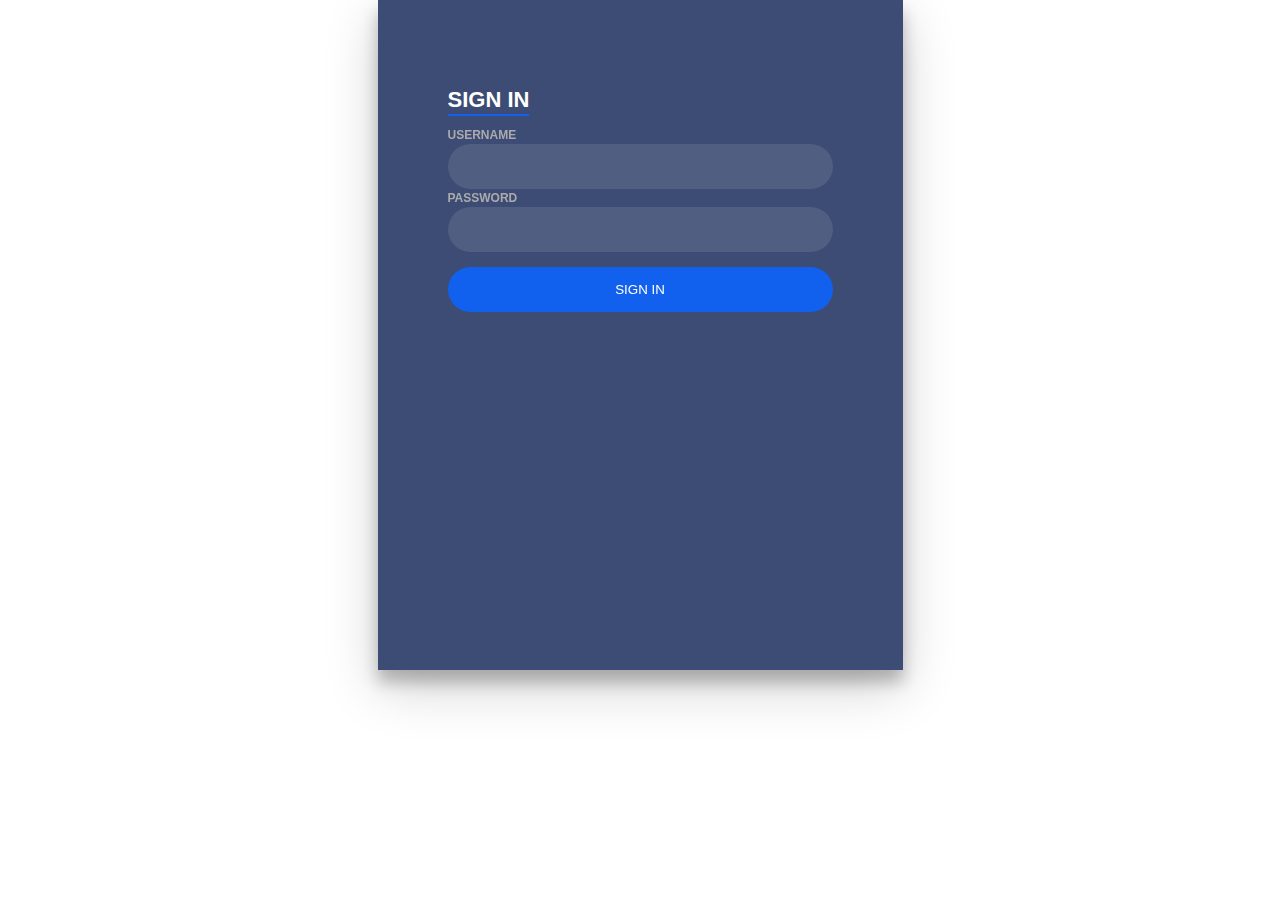
<file: login.html>
<!DOCTYPE html>
<html lang="en">
<head>
	<title>LogIn</title>
  <style>
	body{
    margin:0;
    color:#6a6f8c;
		background:url(http://localhost:81/clinic_booking/img/pic2.jpg);
    font:600 16px/18px 'Open Sans',sans-serif;
  }
  *,:after,:before{box-sizing:border-box}
  .clearfix:after,.clearfix:before{content:'';display:table}
  .clearfix:after{clear:both;display:block}
  a{color:inherit;text-decoration:none}

  .login-wrap{
    width:100%;
    margin:auto;
    max-width:525px;
    min-height:670px;
    position:relative;
    background:url(https://raw.githubusercontent.com/khadkamhn/day-01-login-form/master/img/bg.jpg) no-repeat center;
    box-shadow:0 12px 15px 0 rgba(0,0,0,.24),0 17px 50px 0 rgba(0,0,0,.19);
  }
  .login-html{
    width:100%;
    height:100%;
    position:absolute;
    padding:90px 70px 50px 70px;
    background:rgba(40,57,101,.9);
  }
  .login-html .sign-in-htm,
  .login-html .sign-up-htm{
    top:0;
    left:0;
    right:0;
    bottom:0;
    position:absolute;
    transform:rotateY(180deg);
    backface-visibility:hidden;
    transition:all .4s linear;
  }
  .login-html .sign-in,
  .login-html .sign-up,
  .login-form .group .check{
    display:none;
  }
  .login-html .tab,
  .login-form .group .label,
  .login-form .group .button{
    text-transform:uppercase;
  }
  .login-html .tab{
    font-size:22px;
    margin-right:15px;
    padding-bottom:5px;
    margin:0 15px 10px 0;
    display:inline-block;
    border-bottom:2px solid transparent;
  }
  .login-html .sign-in:checked + .tab,
  .login-html .sign-up:checked + .tab{
    color:#fff;
    border-color:#1161ee;
  }
  .login-form{
    min-height:345px;
    position:relative;
    perspective:1000px;
    transform-style:preserve-3d;
  }
  .login-form .group{
    margin-bottom:15px;
  }
  .login-form .group .label,
  .login-form .group .input,
  .login-form .group .button{
    width:100%;
    color:#fff;
    display:block;
  }
  .login-form .group .input,
  .login-form .group .button{
    border:none;
    padding:15px 20px;
    border-radius:25px;
    background:rgba(255,255,255,.1);
  }
  .login-form .group input[data-type="password"]{
    text-security:circle;
    -webkit-text-security:circle;
  }
  .login-form .group .label{
    color:#aaa;
    font-size:12px;
  }
  .login-form .group .button{
    background:#1161ee;
  }
  .login-form .group label .icon{
    width:15px;
    height:15px;
    border-radius:2px;
    position:relative;
    display:inline-block;
    background:rgba(255,255,255,.1);
  }
  .login-form .group label .icon:before,
  .login-form .group label .icon:after{
    content:'';
    width:10px;
    height:2px;
    background:#fff;
    position:absolute;
    transition:all .2s ease-in-out 0s;
  }
  .login-form .group label .icon:before{
    left:3px;
    width:5px;
    bottom:6px;
    transform:scale(0) rotate(0);
  }
  .login-form .group label .icon:after{
    top:6px;
    right:0;
    transform:scale(0) rotate(0);
  }
  .login-form .group .check:checked + label{
    color:#fff;
  }
  .login-form .group .check:checked + label .icon{
    background:#1161ee;
  }
  .login-form .group .check:checked + label .icon:before{
    transform:scale(1) rotate(45deg);
  }
  .login-form .group .check:checked + label .icon:after{
    transform:scale(1) rotate(-45deg);
  }
  .login-html .sign-in:checked + .tab + .sign-up + .tab + .login-form .sign-in-htm{
    transform:rotate(0);
  }
  .login-html .sign-up:checked + .tab + .login-form .sign-up-htm{
    transform:rotate(0);
  }

  .hr{
    height:2px;
    margin:60px 0 50px 0;
    background:rgba(255,255,255,.2);
  }
  .foot-lnk{
    text-align:center;
  }
	</style>
	</head>
<body >
	<form action="login.php" method="POST">
	<div class="login-wrap">
		<div class="login-html">
			<input id="tab-1" type="radio" name="tab" class="sign-in" checked><label for="tab-1" class="tab">Sign In</label>
			<input id="tab-2" type="radio" name="tab" class="sign-up"><label for="tab-2" class="tab"></label>
			<div class="login-form">
				<div class="sign-in-htm">
					<div class="group">
							<div class="form-input">
								<label for="user" class="label">Username </label>
								<input name="uname" type="text" class="input" required>
							</div>
							<div class="group">
								<label for="pass" class="label">Password</label>
								<input name="pass" type="password" class="input" data-type="password" required>
							</div>
							<div class="group">
								<input type="submit" class="button" value="Sign In">
							</div>
						</div>
					</div>
				</div>
						</form>

			</div>
		</div>

	</div>



</body>
</html>
</file>
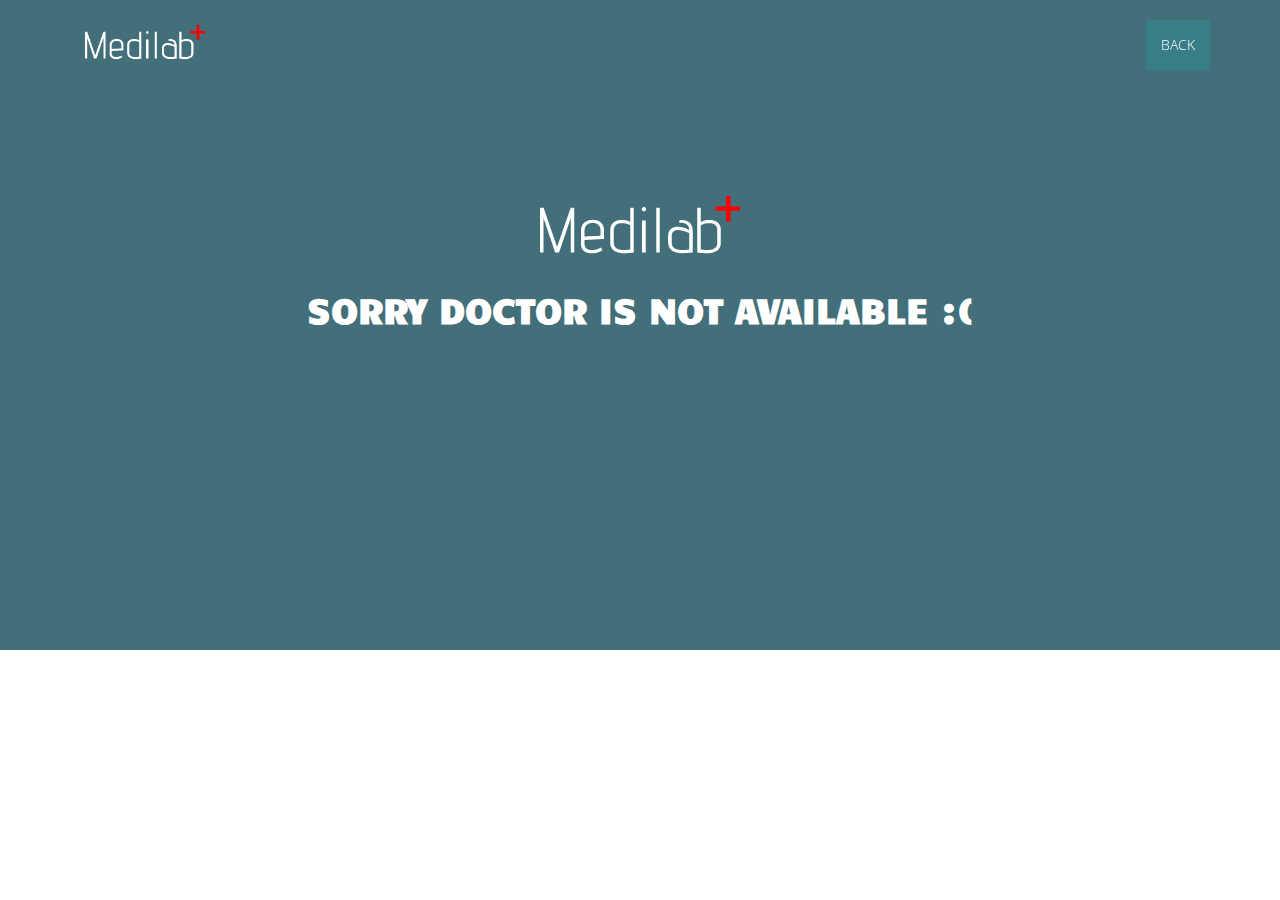
<file: page.html>
<!DOCTYPE html>
<html lang="en">

<head>
  <meta charset="utf-8">
  <meta name="viewport" content="width=device-width, initial-scale=1">
  <title>Medilab Clinic</title>
  <meta name="description" content="Free Bootstrap Theme by BootstrapMade.com">
  <meta name="keywords" content="free website templates, free bootstrap themes, free template, free bootstrap, free website template">


    <link rel="stylesheet" type="text/css" href="https://fonts.googleapis.com/css?family=Open+Sans|Raleway|Candal">
    <link rel="stylesheet" type="text/css" href="css/font-awesome.min.css">
    <link rel="stylesheet" type="text/css" href="css/bootstrap.min.css">
<style>

body {
	font-family: 'Open Sans', sans-serif;
	line-height: 20px;
	color: #999999;
	font-size: 300;
	font-size: 16px;
}
ol, ul {
	list-style: none;
}
blockquote, q {
	quotes: none;
}
blockquote:before, blockquote:after,
q:before, q:after {
	content: '';
	content: none;
}
table {
	border-collapse: collapse;
	border-spacing: 0;
}
h1, h2, h3, h4, h5, h6
{
	font-family: 'Raleway', sans-serif;
	font-weight: 600;
	color: #222222;
}
a, a:hover, a:focus, a:active{
    outline: none;
}

.section-padding{
	padding: 60px 0px;

}
h2 {
    line-height: 20px;
    margin: 0;
    font-size: 28px;
    font-weight: 700;
    text-transform: uppercase;
}
hr.botm-line {
    height: 3px;
    width: 60px;
    background: #ffb737;
    position: relative;
    border: 0;
    margin: 20px 0 20px 0;
}

/***************************************
banner
***************************************/
.navbar {
    margin-bottom: 0px;
    border: 0px;
}
.navbar {
    border-radius: 0px;
}
.navbar-default {
    background-color: #fff;
    padding: 20px 0;
    transition: all 0.3s;
}
.navbar-default {
    background-color: transparent;
    border: 0px;
}
.navbar {
    border-radius: 0px;
}

.navbar-brand
{
	font-family: 'Chewy', cursive;
	font-size: 32px;
}

.navbar-brand img {
    padding-top: 2px;
    width: 120px !important;
}

.navbar-default .navbar-brand, .navbar-default .navbar-brand:hover, .navbar-default .navbar-brand:focus {
    color: #EA6045;
}

.top-nav-collapse {
    padding: 0;
    background: rgba(28,74,90, 0.9);
}

.white, .white:hover, .white:focus
{
	color: #fff;
	width: 100% !important;
}
.block
{
	display: block;
}
.navbar-default .navbar-nav > .active > a, .navbar-default .navbar-nav > .active > a:focus, .navbar-default .navbar-nav > .active > a:hover {
    color: #fff;
    text-transform: uppercase;
    background-color: rgba(12, 184, 182, 0.21);
}
.navbar-default .navbar-nav > li > a
{
	color: #fff;
	text-transform: uppercase;
	font-size: 14px;
	font-weight: 300;
}
.navbar-default .navbar-nav > li > a:hover, .navbar-default .navbar-nav > li > a:focus
{
	color: #fff;
    text-transform: uppercase;
    background-color: rgba(12, 184, 182, 0.21);
}
.affix {
    background-color: #ffffff !important;
}
.affix .navbar-nav > li > a:hover, .affix .navbar-nav > li > a:focus
{
    background-color: rgba(12, 184, 182) !important;
}
#banner{
	background: url('http://localhost:81/clinic_booking/img/pic2.jpg') no-repeat fixed;
	background-size: cover;
	min-height: 650px;
	position: relative;
}
.bg-color{
	background-color: RGBA(13, 70, 83, 0.78);
	min-height: 650px;
}
.banner-info{
	padding-top: 190px;
}
.banner-logo img{
	display: inline-block;
}
.banner-text{
	color: #fff;
}
.banner-text h1{
	font-family: 'Candal', sans-serif;
	font-size: 35px;
	text-transform: uppercase;
	padding-bottom:15px;
}
.btn-appoint, .btn-appoint:hover, .btn-appoint:focus{
	margin-top: 30px;
	padding: 10px 20px;
	font-size: 12px;
	background-color: rgba(12, 184, 182, 0.91);
	border-radius: 3px;
	color: #fff;
}
.overlay-detail a i {
    text-align: center;
    position: absolute;
    bottom: 25px;
    font-size: 38px;
    color: #fff;
    margin: 0 auto;
}
.text-primary i{
    padding-top: 8px;
    display: inline-block;
}
/***************************************
services
***************************************/
.icon i{
	color: #0cb8b6;
	font-size: 45px;
	margin-bottom: 25px;
}
.service-info{
	margin-bottom: 20px;
}
.icon-info h4{
	padding-bottom: 15px;
}
.icon-info p{
	font-size: 15px !important;
}
/***************************************
cta-1
***************************************/
.schedule-tab {
	background-color: #0CB8B6;
	float: left;
}
.medi-info{
	border-right: 1px solid #fff;
}
.medi-info, .time-info{
	padding: 20px;
	color: #fff;
}
.medi-info h3, .time-info h3{
	padding-bottom: 16px;
	color: #fff;
	font-weight: 600;
}
.medi-info-btn, .medi-info-btn:hover, .medi-info-btn:focus {
    margin: 15px 0px 5px;
    display: inline-block;
    border: solid white 2px;
    padding: 3px 8px;
    font-size: 12px;
    color: #fff;
    font-weight: 400 !important;
    cursor: pointer;
}
td {
    border: 0px solid #ededed;
    border-top: 1px solid rgba(216, 216, 216, 0.5);
    padding: 6px 10px 6px 0;
}
.medi-info, .time-info{
    font-size: 14px;
}
/***************************************
about
***************************************/
#about{
    background-color: rgba(238, 238, 238, 0.15);
}
.lg-line{
	line-height: 1.4;
	font-size: 28px;
}
.more-features-box-text-icon {
    float: left;
    width: 40px;
    height: 40px;
    padding-top: 6px;
    background: #0cb8b6;
    -moz-border-radius: 50%;
    -webkit-border-radius: 50%;
    border-radius: 50%;
    color: #fff;
    text-align: center;
}
.more-features-box-text-description h3{
    padding-bottom: 15px;
}
.more-features-box-text-icon i {
    font-size: 18px;
    line-height: 26px;
}
.more-features-box-text-description{
	margin-left: 80px;
	margin-bottom: 35px;
}
.sec-para{
	padding-bottom: 10px;
}
/***************************************
doctor team
***************************************/
.thumbnail {
	border-radius: 0px;
}
.caption h3{
    padding-bottom: 5px;
}
.caption p{
    padding-bottom: 10px;
}
/***************************************
testimonial
***************************************/
#testimonial{
    background-color: #eee;
}
.testi-details {
    background: #fff;
    padding: 14px 24px;
    margin-bottom: 20px;
    box-shadow: 3px 3px 2px 0px rgba(0,0,0,0.18);
    position: relative;
}
.testi-info a {
    display: block;
    width: 50px;
    height: 50px;
    background-color: #fff;
    border-radius: 50%;
    float: left;
    margin-right: 10px;
}
.testi-info a img{
	border-radius: 50%;
}
.testi-info h3 {
    display: inline-block;
    line-height: 22px;
    font-weight: 600;
    color: #000;
    margin-top: 8px;
}
.testi-info h3 > span {
    display: block;
    line-height: 16px;
    font-weight: 400;
}
.testi-details::after {
    content: "";
    position: absolute;
    width: 0;
    height: 0;
    border-style: solid;
    border-color: transparent;
    border-left: 0;
    bottom: -40px;
    left: 56px;
    border-top-color: #fff;
    border-width: 20px;
}
.testi-details::before {
    content: '';
    position: absolute;
    transform: rotate(45deg);
    width: 0px;
    height: 0px;
    bottom: -30px;
    left: 45px;
    border-style: solid;
    border-width: 15px;
    border-color: transparent;
    z-index: -1;
    box-shadow: 3px -13px 5px 0px rgba(0, 0, 0, 0.18);
    border-left: 0;
}
/***************************************
cta -2
***************************************/
#cta-2{
	background-color: rgb(41, 48, 46);
}
.white{
	color: #fff;
}
.icon-play, .icon-play:hover, .icon-play:focus{
	background-color: #0CB8B6;
	padding: 5px 10px;
	color: #fff;
	text-decoration: none;
	padding: 5px 17px;
	margin-top: 26px;
	display: block;
}
.text-primary {
    color: #0cb8b6;
}
.icon-mar
{
	margin-right: 7px;
}
/***************************************
contact us
***************************************/
.space {
    margin-top: 40px;
}
.btn-form, .btn-form:hover, .btn-form:focus {
    background-color: #0cb8b6;
    color: #fff;
    border-radius: 0px;
    padding: 10px 20px;
}
.br-radius-zero {
    border-radius: 0px;
}
.form-control{
	height: 40px;
}

.validation {
    color: red;
    display:none;
    margin: 0 0 20px;
    font-weight:400;
    font-size:13px;
}

#sendmessage {
    color: green;
    border:1px solid green;
    display:none;
    text-align:center;
    padding:15px;
    font-weight:600;
    margin-bottom:15px;
}

#errormessage {
    color: red;
    display:none;
    border:1px solid red;
    text-align:center;
    padding:15px;
    font-weight:600;
    margin-bottom:15px;
}

#sendmessage.show, #errormessage.show, .show {
	display:block;
}


/***************************************
footer
***************************************/
#footer{
	background-color: #325C6A;
}
.ftr-tle {
    height: 50px;
}
.info-sec {
    color: #fff;
}
.quick-info li i {
    font-size: 8px;
    width: 15px;
    height: 15px;
    line-height: 15px;
    text-align: left;
}
.social-icon li {
    float: left;
    width: 50px;
    height: 50px;
    line-height: 50px;
    text-align: center;
    margin-right: 5px;
}
.bglight-blue {
    background-color: #3498DB;
}
.bgred {
    background-color: #E74C3C;
}
.bgdark-blue {
    background-color: #2C3E50;
}
.bglight-blue {
    background-color: #3498DB;
}
.top-footer {
    padding: 40px 0px;
    border-bottom: 1px solid rgba(255, 255, 255, 0.12);
}
.footer-line {
    padding: 30px 0px;
    color: #fff;
}

.footer-line a {
    color: #0CB8B6;
}

.quick-info li a{
    color: #fff;
}
.site-link, .site-link:hover, .site-link:focus
{
    color: #0cb8b6;
    text-transform: none;
}
@media (min-width: 551px) and (max-width: 980px){

}
@media (min-width: 220px) and (max-width: 551px){
    .testi-info{
        margin-bottom: 20px;
    }
    .marb20{
        margin-top: 30px;
    }
    h2{
        font-size: 24px;
        line-height: 1.2;
    }
    .section-title{
        margin-bottom: 30px;
    }
    .medi-info {
    border: 0px;
    border-bottom: 1px solid #fff;
    }
    .service-info{
        margin-top: 20px;
        margin-bottom: 0px;
    }
    .caption h3 {
    font-size: 14px;
    }
    .caption p{
    font-size: 12px;
    padding-bottom: 5px;
    }
    .caption ul li a i{
        font-size: 14px;
    }
    .banner-text h1{
        font-size: 24px;
    }
}
</style>
</head>

<body id="myPage" data-spy="scroll" data-target=".navbar" data-offset="60">
  <!--banner-->
  <section id="banner" class="banner">
    <div class="bg-color">
      <nav class="navbar navbar-default navbar-fixed-top">
        <div class="container">
          <div class="col-md-12">
            <div class="navbar-header">
              <button type="button" class="navbar-toggle" data-toggle="collapse" data-target="#myNavbar">
				        <span class="icon-bar"></span>
				        <span class="icon-bar"></span>
				        <span class="icon-bar"></span>
				      </button>
              <a class="navbar-brand" href="#"><img src="img/logo.png" class="img-responsive" style="width: 140px; margin-top: -16px;"></a>
            </div>
            <div class="collapse navbar-collapse navbar-right" id="myNavbar">
              <ul class="nav navbar-nav">
                <li class="active"><a href="index.php">Back</a></li>
              </ul>
            </div>
          </div>
        </div>
      </nav>
      <div class="container">
        <div class="row">
          <div class="banner-info">
            <div class="banner-logo text-center">
              <img src="img/logo.png" class="img-responsive">
            </div>
            <div class="banner-text text-center">
              <h1 class="white">Sorry doctor is not available :(</h1></div>

  <script src="js/jquery.min.js"></script>
  <script src="js/jquery.easing.min.js"></script>
  <script src="js/bootstrap.min.js"></script>
  <script src="js/custom.js"></script>
  <script src="contactform/contactform.js"></script>

</body>

</html>
</file>
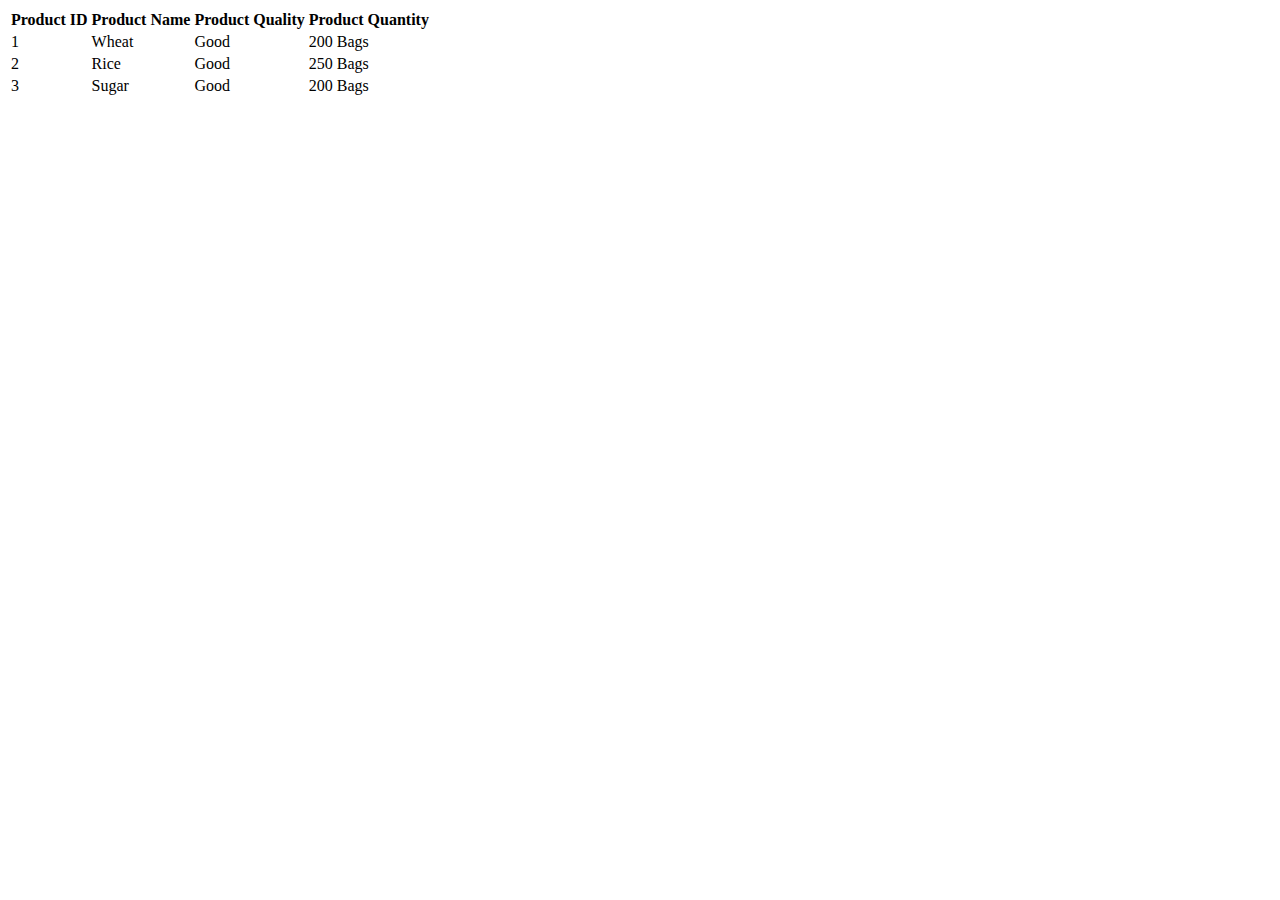
<file: css/paru.html>
<!DOCTYPE html>
<html>
<head>
<title>Bootstrap basic table example</title>
<meta name="viewport" content="width=device-width, initial-scale=1.0"/>
    
    <meta name="viewport" content="width=device-width, initial-scale=1.0">
</head>
<body background="http://localhost:81/clinic_booking/img/banner9.jpg">
<div class="container">
<table class="table table-bordered table-striped">
  <tr>
      <th>Product ID</th>
      <th>Product Name</th>
      <th>Product Quality</th>
      <th>Product Quantity</th>
  </tr>
  <tr>
      <td>1</td>
      <td>Wheat</td>
      <td>Good</td>
      <td>200 Bags</td>
  </tr>
  <tr>
      <td>2</td>
      <td>Rice</td>
      <td>Good</td>
      <td>250 Bags</td>
  <tr>
      <td>3</td>
      <td>Sugar</td>
      <td>Good</td>
      <td>200 Bags</td>
  </tr>
</table>
</div><br /><br />

</body>
</html>
</file>
